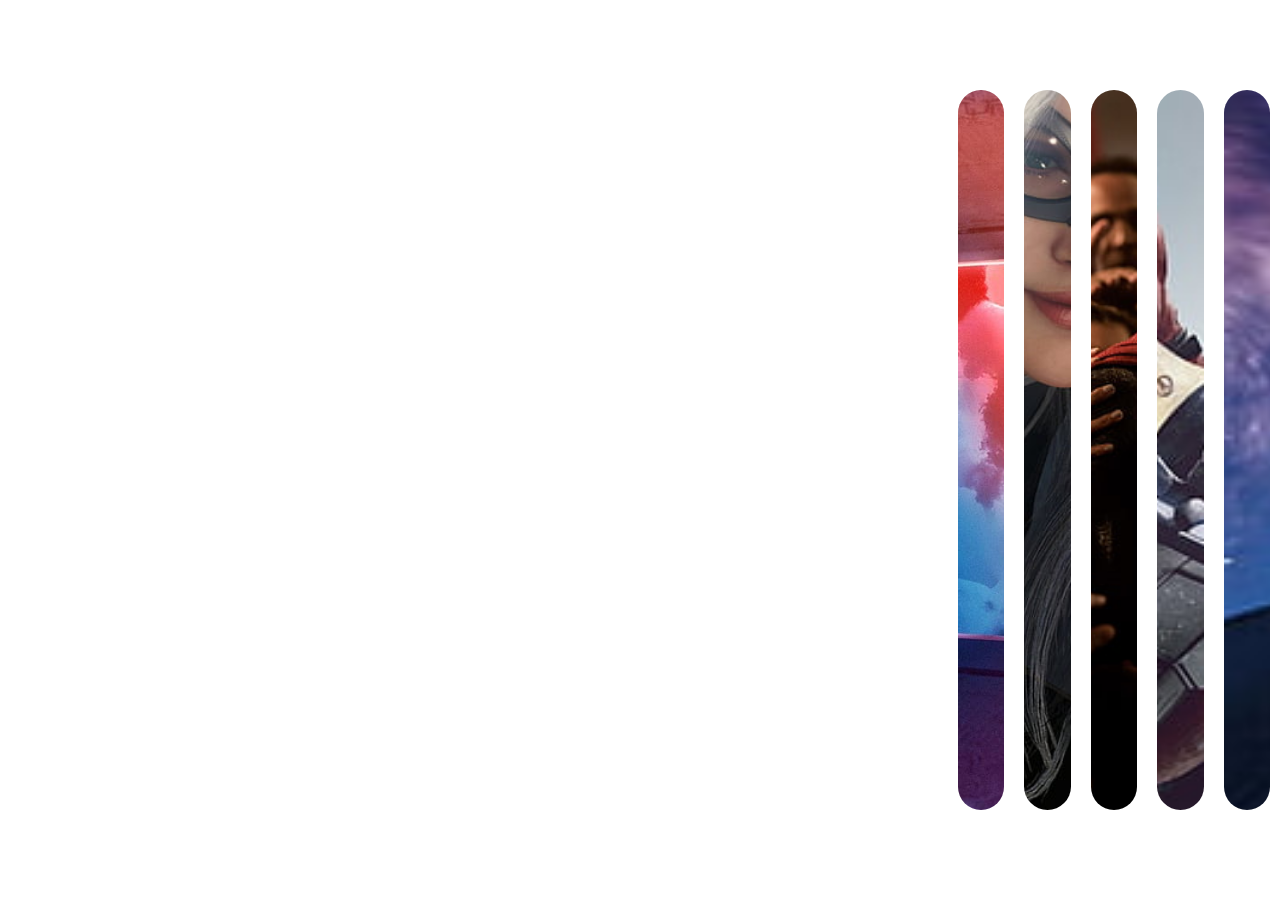
<file: 50Projects-50 Days- HTML, CSS & JavaScript/Day 1 -Expanding Cards/index.html>
<!DOCTYPE html>
<html lang="en">
<head>
    <meta charset="UTF-8">
    <meta name="viewport" content="width=device-width, initial-scale=1.0">
    <link rel="stylesheet" href="./styles.css">
    <title>Expanding Page</title>
</head>
<body>
    <div class="panel active" style = "background-image: url('https://w0.peakpx.com/wallpaper/510/951/HD-wallpaper-batman-the-batman-dc-comics-the-batman-movie.jpg')">
        <h3>BATMAN</h3>
    </div>
    <div class="panel" style = "background-image: url('./images/spiderman.jpg')">
        <h3>SPIDERMAN</h3>
    </div>
    <div class="panel" style = "background-image: url('./images/black-cat.jpg')">
        <h3>BLACK CAT</h3>
    </div>
    <div class="panel" style = "background-image: url('./images/superman.jpg')">
        <h3>SUPERMAN</h3>
    </div>
    <div class="panel" style = "background-image: url('./images/deadpool.jpg')">
        <h3>DEADPOOL</h3>
    </div>
    <div class="panel" style = "background-image: url('./images/moon-knight.jpg')">
        <h3>MOON-KNIGHT</h3>
    </div>

    <script src="./scripts.js"></script>
</body>
</html>
</file>
<file: 50Projects-50 Days- HTML, CSS & JavaScript/Day 1 -Expanding Cards/styles.css>
@import url('https://fonts.googleapis.com/css?family=Muli&display=swap');

*{
    box-sizing: border-box;
}

body{
    font-family: 'Muli', sans-serif;
    display: flex; 
    align-items: center;
    justify-content: center;
    height: 100vh;
    overflow: hidden;
    margin: 0;
}

.container{
    display: flex;
    width:90vw;
}

.panel{
    background-repeat: no-repeat;
    background-position: center;
    background-size:cover;
    color: #fff;
    cursor: pointer;
    height: 80vh;
    border-radius:50px;
    margin: 10px;
    flex: 0.5;
    position: relative;
    transition:flex 0.7s ease-in; 
}

.panel h3{
    font-size:24px;
    position: absolute;
    bottom: 20px;
    left: 20px;
    margin: 0;
    opacity: 0;
}

.panel.active{
    flex: 10;
}
.panel.active h3{
    opacity: 1;
    transition: opacity 0.3s ease-in 0.4s;
}

@media(max-width:480px){
    .container{
        width: 100vw;
    }

    .panel:nth-last-of-type(4),
    .panel:nth-last-of-type(5),
    .panel:nth-last-of-type(6){
        display: none;
    }
}
</file>
